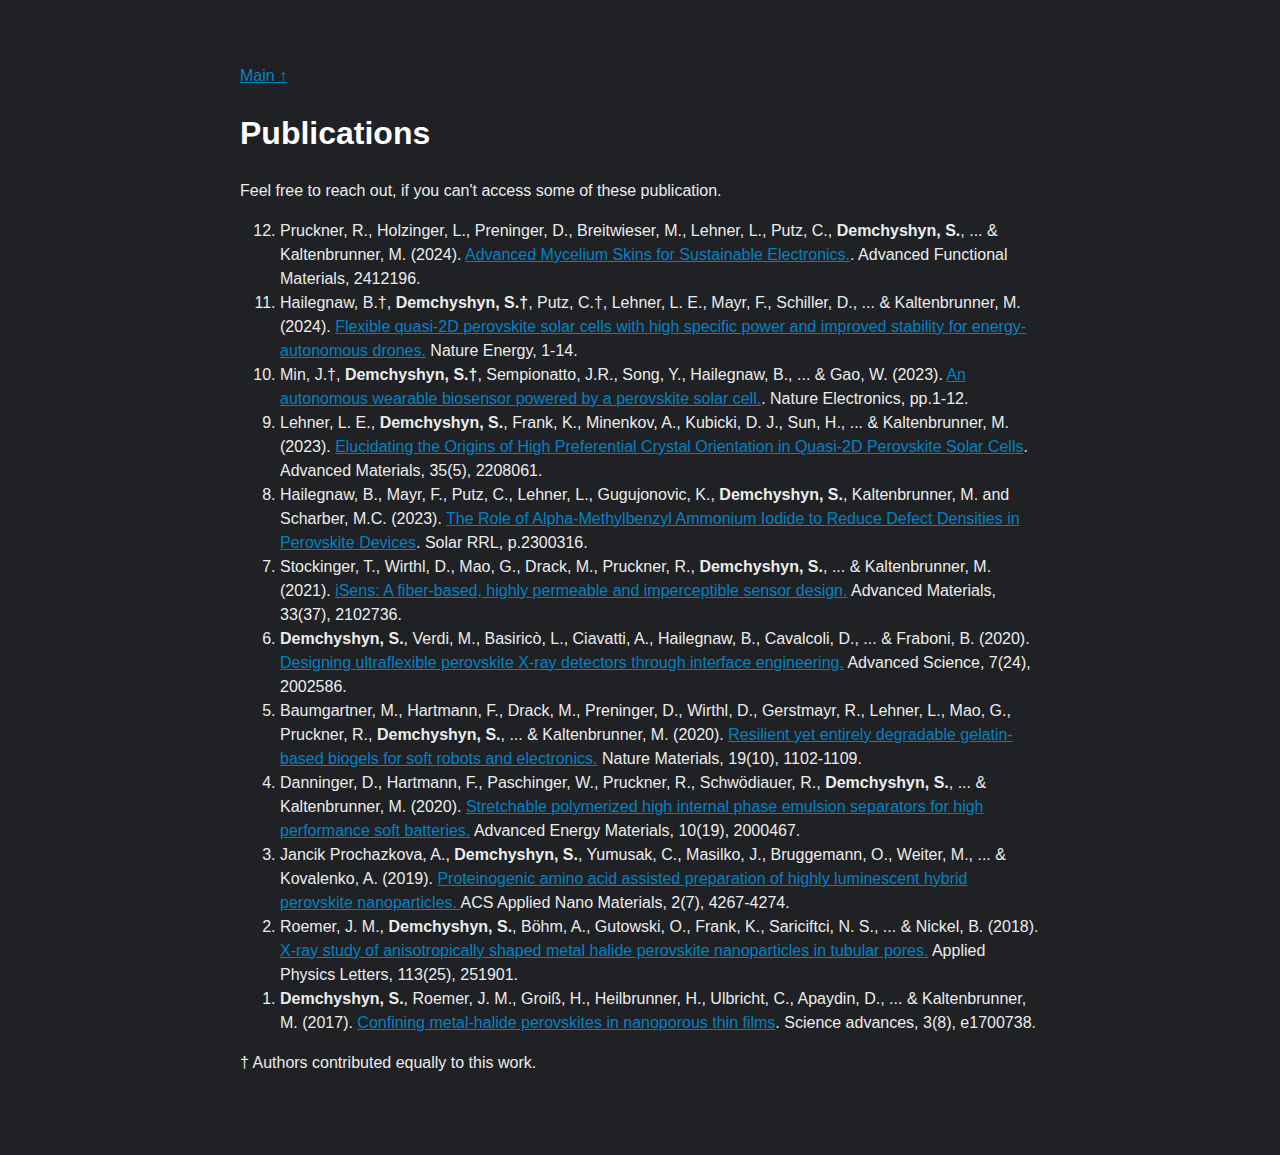
<file: publications.html>
<!DOCTYPE html>
<html>
<head>
<title>publications</title>
<link rel="stylesheet" href="styles.css">
</head>

<body>
<nav>
<a href = "index.html">Main ↑</a>
</nav>

<h1>Publications</h1>
<p>Feel free to reach out, if you can't access some of these publication.</p>
<ol reversed>
  <li>Pruckner, R., Holzinger, L., Preninger, D., Breitwieser, M., Lehner, L., Putz, C., <b>Demchyshyn, S.</b>, ... & Kaltenbrunner, M. (2024).
  <a href = "https://advanced.onlinelibrary.wiley.com/doi/pdf/10.1002/adfm.202412196" target="_blank"> Advanced Mycelium Skins for Sustainable Electronics.</a>.
  Advanced Functional Materials, 2412196.</li>

  <li>Hailegnaw, B.&dagger;, <b>Demchyshyn, S.&dagger;</b>, Putz, C.&dagger;, Lehner, L. E., Mayr, F., Schiller, D., ... & Kaltenbrunner, M. (2024).
  <a href = "https://www.nature.com/articles/s41560-024-01500-2" target="_blank">Flexible quasi-2D perovskite solar cells with high specific power and improved stability for energy-autonomous drones.</a>
  Nature Energy, 1-14.</li>
  
  <li>Min, J.&dagger;, <b>Demchyshyn, S.&dagger;</b>, Sempionatto, J.R., Song, Y., Hailegnaw, B., ... & Gao, W. (2023).
  <a href = "https://www.nature.com/articles/s41928-023-00996-y" target="_blank"> An autonomous wearable biosensor powered by a perovskite solar cell.</a>. 
  Nature Electronics, pp.1-12.</li>
  
  <li>Lehner, L. E., <b>Demchyshyn, S.</b>, Frank, K., Minenkov, A., Kubicki, D. J., Sun, H., ... & Kaltenbrunner, M. (2023).
  <a href = "https://onlinelibrary.wiley.com/doi/full/10.1002/adma.202208061" target="_blank"> Elucidating the Origins
  of High Preferential Crystal Orientation in Quasi‐2D Perovskite Solar Cells</a>. 
  Advanced Materials, 35(5), 2208061.</li>
  
  <li>Hailegnaw, B., Mayr, F., Putz, C., Lehner, L., Gugujonovic, K., <b>Demchyshyn, S.</b>, Kaltenbrunner, M. and Scharber, M.C. (2023).
  <a href = "https://onlinelibrary.wiley.com/doi/full/10.1002/solr.202300316" target="_blank"> The Role of Alpha‐Methylbenzyl Ammonium Iodide to Reduce Defect Densities in Perovskite Devices</a>. 
  Solar RRL, p.2300316.</li>
  
  <li>Stockinger, T., Wirthl, D., Mao, G., Drack, M., Pruckner, R., <b>Demchyshyn, S.</b>, ... & Kaltenbrunner, M. (2021).
  <a href = "https://onlinelibrary.wiley.com/doi/full/10.1002/adma.202102736" target="_blank">iSens: A fiber‐based, highly permeable and imperceptible sensor design.</a>
  Advanced Materials, 33(37), 2102736.</li>
  
  <li><b>Demchyshyn, S.</b>, Verdi, M., Basiricò, L., Ciavatti, A., Hailegnaw, B., Cavalcoli, D., ... & Fraboni, B. (2020). 
  <a href = "https://onlinelibrary.wiley.com/doi/full/10.1002/advs.202002586" target="_blank">Designing ultraflexible perovskite
  X‐ray detectors through interface engineering.</a>
  Advanced Science, 7(24), 2002586.</li>
  
  <li>Baumgartner, M., Hartmann, F., Drack, M., Preninger, D., Wirthl, D., Gerstmayr, R., Lehner, L., Mao, G., Pruckner, R., <b>Demchyshyn, S.</b>,  ... & Kaltenbrunner, M. (2020).
  <a href = "https://www.nature.com/articles/s41563-020-0699-3" target="_blank">Resilient yet entirely degradable 
  gelatin-based biogels for soft robots and electronics.</a>
  Nature Materials, 19(10), 1102-1109.</li>
  
  <li>Danninger, D., Hartmann, F., Paschinger, W., Pruckner, R., Schwödiauer, R., <b>Demchyshyn, S.</b>, ... & Kaltenbrunner, M. (2020).
  <a href = "https://onlinelibrary.wiley.com/doi/full/10.1002/aenm.202000467" target="_blank">Stretchable polymerized high internal phase emulsion
  separators for high performance soft batteries.</a> Advanced Energy Materials, 10(19), 2000467.</li>
  
  <li>Jancik Prochazkova, A., <b>Demchyshyn, S.</b>, Yumusak, C., Masilko, J., Bruggemann, O., Weiter, M., ... & Kovalenko, A. (2019).
  <a href + "https://pubs.acs.org/doi/full/10.1021/acsanm.9b00725?casa_token=aUucmOS64EwAAAAA%3A_voX-4wM2AZsrXapc933dl2iRAFKj1p9thvkntB-OZgKFJvCotpQdaGFTSaYN8LH9-1jPpOJRs-zXwIt" target="_blank">
  Proteinogenic amino acid assisted preparation of highly luminescent hybrid perovskite nanoparticles. </a>ACS Applied Nano Materials, 2(7), 4267-4274.</li>
  
  <li>Roemer, J. M., <b>Demchyshyn, S.</b>, Böhm, A., Gutowski, O., Frank, K., Sariciftci, N. S., ... & Nickel, B. (2018).
  <a href = "https://pubs.aip.org/aip/apl/article-abstract/113/25/251901/36133/X-ray-study-of-anisotropically-shaped-metal-halide?redirectedFrom=fulltext" target="_blank">X-ray study of anisotropically shaped 
  metal halide perovskite nanoparticles in tubular pores.</a> Applied Physics Letters, 113(25), 251901.</li>
  
  <li><b>Demchyshyn, S.</b>, Roemer, J. M., Groiß, H., Heilbrunner, H., Ulbricht, C., Apaydin, D., ... & Kaltenbrunner, M. (2017). 
  <a href = "https://www.science.org/doi/full/10.1126/sciadv.1700738" target="_blank">Confining metal-halide perovskites in nanoporous thin films</a>.
  Science advances, 3(8), e1700738.</li>
  
</ol>
<p>&dagger; Authors contributed equally to this work.</p>
</body>
</html>
</file>
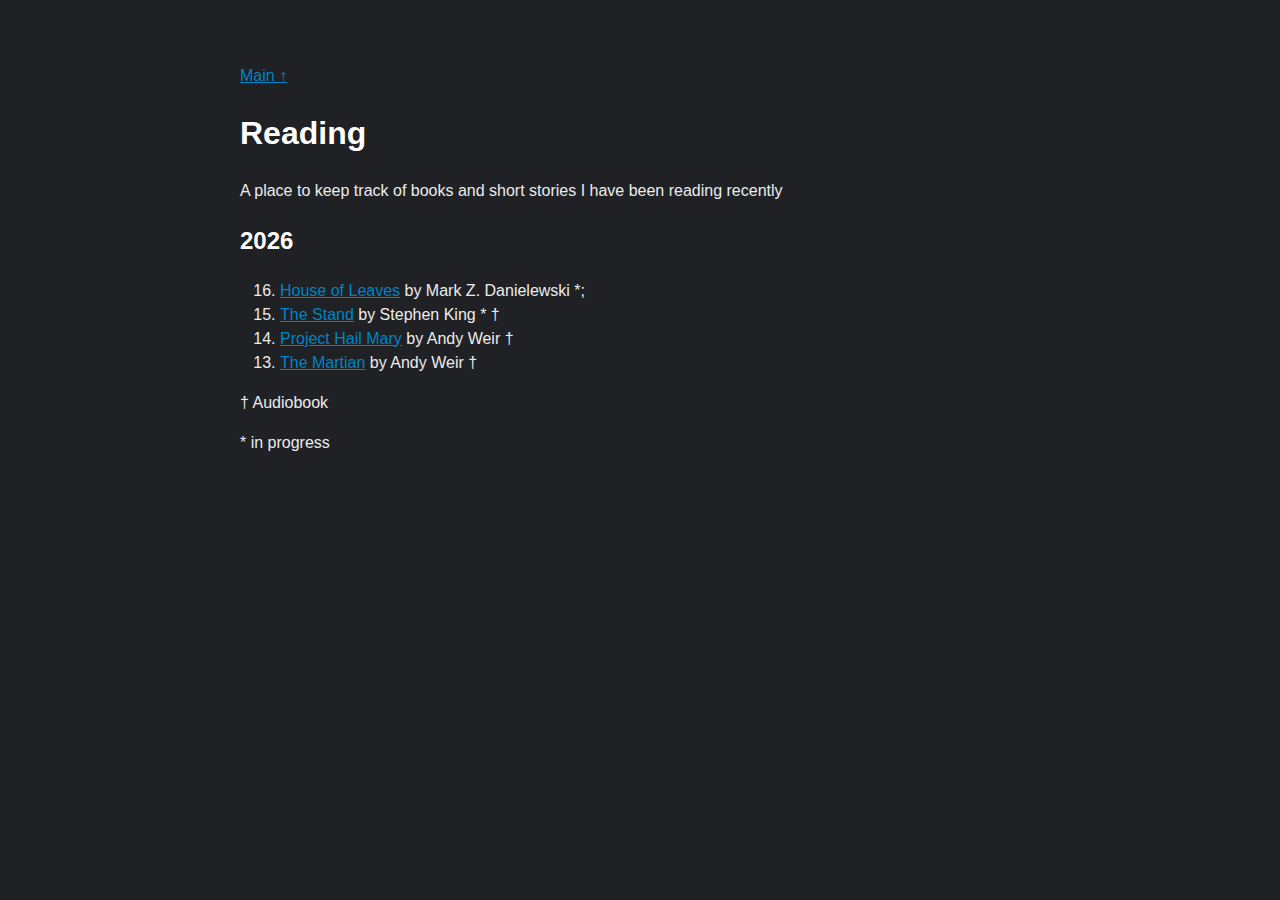
<file: reading.html>
<!DOCTYPE html>
<html>
<head>
<title>reading</title>
<link rel="stylesheet" href="styles.css">
</head>

<body>
<nav>
<a href = "index.html">Main ↑</a>
</nav>

<h1>Reading</h1>
<p>A place to keep track of books and short stories I have been reading recently</p>

  
  <h2>2026</h2>
  <ol reversed start='16'>
    
  <li><a href = "https://en.wikipedia.org/wiki/House_of_Leaves" target="_blank">House of Leaves</a>  by Mark Z. Danielewski *; </li>
  
  <li><a href = "https://en.wikipedia.org/wiki/The_Stand" target="_blank">The Stand</a>  by Stephen King * &dagger; </li>

  <li><a href = "https://en.wikipedia.org/wiki/Project_Hail_Mary" target="_blank">Project Hail Mary</a>  by Andy Weir &dagger; </li>

  <li><a href = "https://en.wikipedia.org/wiki/The_Martian_(Weir_novel)" target="_blank">The Martian</a>  by Andy Weir &dagger; </li>
    
  </ol>
  
  
<p>&dagger; Audiobook </p>
<p>* in progress </p>  
</body>
</html>
</file>
<file: styles.css>
body {
  margin: 0 auto;
  max-width: 50em;

  font-family: "Helvetica", "Arial", sans-serif;

  line-height: 1.5;
  padding: 4em 1em;

  color: #ececec;
  background-color: #202124;
}

h1,
h2,
strong {
  color: #ffffff;
}

a {
  color: #0083c5;
}

/* Magazine cover section styles */
.magazine-container {
  display: flex;
  justify-content: center;
  gap: 20px; /* Space between images */
  margin-top: 20px;
}

.magazine-container a {
  text-decoration: none;
}

.magazine-container img {
  width: 200px; /* Adjust size as needed */
  height: auto;
  border-radius: 10px; /* Optional: rounded corners */
  box-shadow: 2px 2px 10px rgba(0, 0, 0, 0.2); /* Optional: shadow effect */
  transition: transform 0.2s ease-in-out;
}

.magazine-container img:hover {
  transform: scale(1.05); /* Slight zoom effect on hover */
}
</file>
